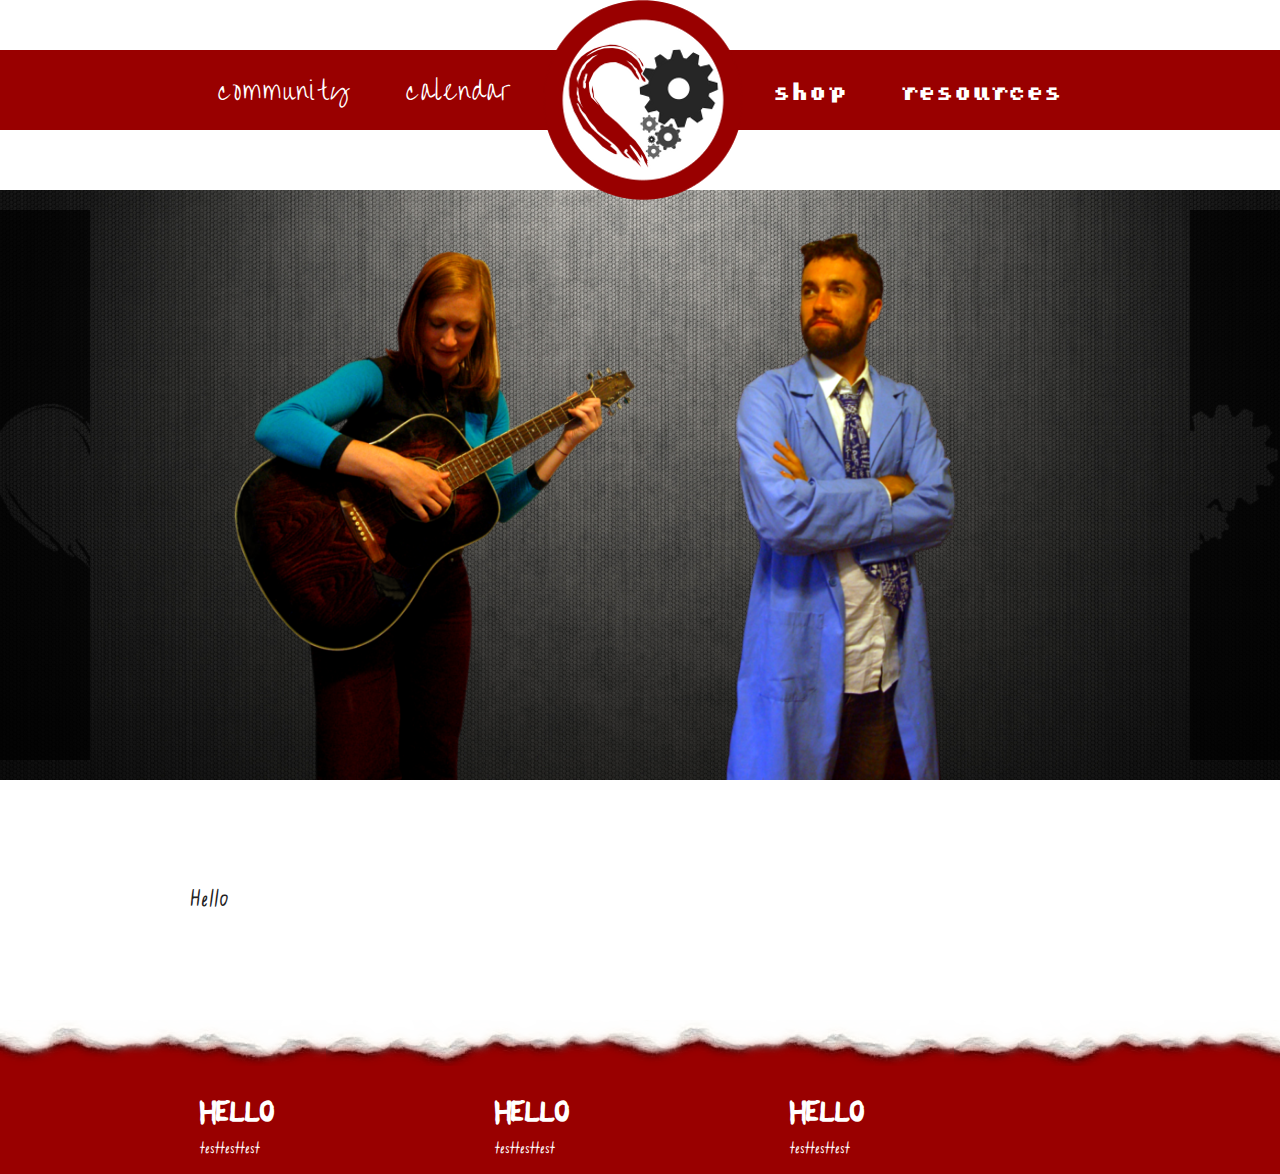
<file: about.html>
<!DOCTYPE html>
<html>
  <head>
    <link rel="shortcut icon" href="img/favicon.ico">
    <link rel="stylesheet" type="text/css" href="./stylesheets/main.css">
    <link rel="stylesheet" type="text/css" href="./stylesheets/about.css">
    <title>Loveland CreatorSpace</title>
  </head>
  <body>
    <div class="navbar sticky_navbar" style="position:fixed;">
      <a href="" class="navLeft">community</a>
      <a href="" class="navLeft">calendar</a>
      <a href="./index.html" class="navButton"></a>
      <a href="" class="navRight">shop</a>
      <a href="http://www.researchbear.com/resources" class="navRight">resources</a>
    </div>
    <section id="contentWrapper"> 
      <article class="mainContent" id="artistEngineerWrapper">
        <article id="artistEngineerPictures" class="artist">
          <img id="artist" src="img/Artist.png" style="float:right">
          <article class="swipe">
            <img src="img/Artist_Cutout.png" style="float:right; margin:0 -90px 0 0;">
            <article>
              <p>Artist</p>
            </article>
          </article>
        </article>
        <article id="artistEngineerPictures" class="engineer">
          <img id="engineer" src="img/Engineer.png" style="float:left">
          <article class="swipe">
            <img src="img/Engineer_Cutout.png" style="float:left; margin:0 0 0 -90px;">
            <p>Engineer</p>
          </article>
        </article>
      </article>
      <article class="mainContent" id="grid">
        <p>Hello</p>
      </article>
    </section>

    <footer>
      <section id="footerWrapper">
        <article>
         <h2>Hello</h2>
         <p>testtesttest</p>
        </article>
        <article>
         <h2>Hello</h2>
         <p>testtesttest</p>
        </article>
        <article>
         <h2>Hello</h2>
         <p>testtesttest</p>
        </article>
      </section>
    </footer>
  </body>
  <script language="javascript" type="text/javascript" src="./scripts/stickyNav.js"></script>
</html>
</file>
<file: stylesheets/main.css>
/*FONT SETTINGS*/
  @font-face
  {
    font-family: Trebuchet MS;
    font-weight: bold;
    src: url('../fonts/trebucbd.ttf');
  }

  @font-face
  {
    font-family: Press Start;
    src: url('../fonts/PrStart.ttf'),
         url('../fonts/PrStart.eot'); /* IE9 */
  }

  @font-face
  {
    font-family: Over the Rainbow;
    src: url('../fonts/OvertheRainbow.ttf'),
         url('../fonts/OvertheRainbow.eot'); /* IE9*/
  }

  @font-face
  {
    font-family: Engineers Handwriting;
    src: url('../fonts/EngineersHandwriting.ttf');
  }

  @font-face
  {
    font-family: Basic Hand;
    src: url('../fonts/BasicHand.ttf');
  }

  @font-face
  {
    font-family: Jimmy Flashcard;
    src: url('../fonts/JimmyFlashcard.ttf');
  }

  @font-face
  {
    font-family: Lobster;
    src: url('../fonts/Lobster.otf');
  }

/*HTML ELEMENTS*/
  html
  {
    height:100%;
  }

  body
  {
    height:100%;
    margin:0;
    font-family:'Jimmy Flashcard';
  }

  h1
  {
    font-size:50pt;
    font-family:'Basic Hand';
    margin: 0;
  }

  h2
  {
    font-size:35pt;
    font-family:'Basic Hand';
    margin: 0;
  }

  h3
  {
    font-size:25pt;
    font-family:'Basic Hand';
    margin: 0;
  }

  p
  {
    font-size:15pt;
    font-family:'Jimmy Flashcard';
    margin: 5px 0 5px 0;
  }

  a
  {
    color:#990000;
  }

/*CLASS AND ID DEFINITIONS*/
  .navbar
  { 
    width: 100%;
    min-width:900px;
    height: 80px;
    background: #990000;
    text-align:center;
    margin-top:55px;
    z-index:5;
  } 

  .navbar a
  {
    color: #ffffff;
    text-decoration:none;
  }
  
  .navbar a:hover
  {
    color: #222222;
  }

  .sticky_navbar
  {
    position: fixed;
    top:0;
    border-top:50px solid white;
    margin-top:0px;
  }

  a.navButton
  {
    display:inline-block;
    width:200px;
    height:200px;
    background:url('../img/LovelandCreatorSpace_Logo_NavButton.png') 0 0;
    vertical-align:-100px;
    margin-top:-50px;
    position:relative;
    z-index:5;
  }
  
  a.navButton:hover
  {
    background:url('../img/LovelandCreatorSpace_Logo_NavButton.png') 200px 0;
  }

  a.navRight
  {
    font-family:Press Start;
    font-size:20px;
    padding:0px 25px;
    letter-spacing:-2px;
  }

  a.navLeft
  {
    font-family:Over the Rainbow;
    font-size:25px;
    padding:0px 25px;
    letter-spacing:2px;
  }

  #contentWrapper
  {
    width:100%;
    background:#ffffff;
    margin:-10px auto 0 auto;
  }

  .mainContent
  {
    width:900px;
    color:#222222;
    margin:0px auto 0px auto;
    padding:100px 20px 100px 20px;
  }

  footer
  {
    width:100%;
    background:#990000 url('../img/Paper_Tear_Top.png') repeat-x center top;
    display:table;
    z-index:-1;
    position:relative;
  }

  section#footerWrapper
  {
    margin:50px auto;
    width:900px;
    background:#990000;
  }

  section#footerWrapper>article
  {
    width:275px;
    background:#990000;
    float:left;
    margin:0;
    padding: 10px;
    color:#ffffff;
  }

  .centerFooter
  {
    border-left:1px solid #aaa;
    border-right:1px solid #aaa;
  }

  footer p
  {
    font-size:10pt;
  }

  footer a
  {
    color:#ffffff;
    text-decoration:none;
  }

  footer a:hover
  {
    color:#ffffff;
    text-decoration:none;
  }

  footer th
  {
    text-align:left;
  }
</file>
<file: stylesheets/about.css>
#artistEngineerWrapper
{
  height:590px;
  width:100%;
  margin:200px 0px 0px 0px;
  background: #000000 url('../img/grey.jpg') repeat-x center center;
  background-size:100%;
  padding:0;
}

#artistEngineerPictures
{
  width:50%;
  min-width:450px;
  position:relative;
  float:left; 
}

#artistEngineerPictures .artist
{

}

#artistEngineerPictures img
{
  height:550px;
  margin:40px 0 0 0;
  transition: height 0.5s, margin 0.5s;
  -webkit-transition: height 0.5s, margin 0.5s;
}

/*#artistEngineerPictures img:hover
{
  height:520px;
  margin:70px 0 0 15px;
}*/

#artistEngineerPictures .swipe
{
  opacity: .7;
  background:#000000;
  color: #dddddd;
  width:100%;
  position:absolute;
}

article.artist > .swipe
{
  top:0;
  left:0;
  margin:20px 0 20px -100%;
  -webkit-transition: margin-left;
  -webkit-transition-timing-function: ease-in;
  -webkit-transition-duration: 250ms;
}

article.artist:hover > .swipe
{
  margin-left:-100px;
}

article.engineer > .swipe
{
  top:0;
  right:0;
  margin:20px -100% 20px 0;
  -webkit-transition: margin-right;
  -webkit-transition-timing-function: ease-in;
  -webkit-transition-duration: 250ms;
}

article.engineer:hover > .swipe
{
  margin-right:-100px;
}

#artistEngineerPictures:hover img
{
  height:520px;
  margin:70px 0 0 15px;
}
</file>
